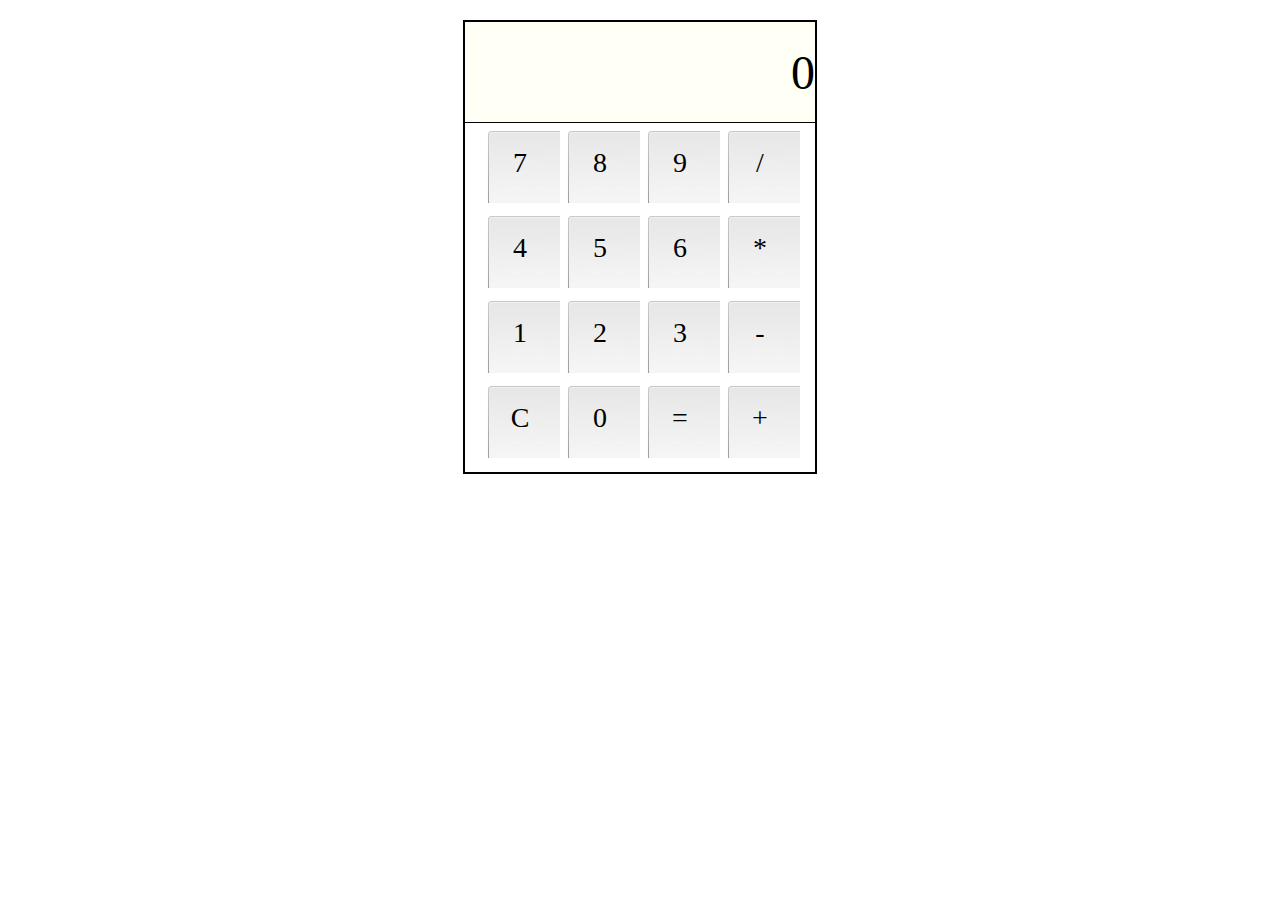
<file: HW02.11.22/index.html>
<!DOCTYPE html>
<html lang="en">
<head>
    <meta charset="UTF-8">
    <meta http-equiv="X-UA-Compatible" content="IE=edge">
    <meta name="viewport" content="width=device-width, initial-scale=1.0">
    <link rel="stylesheet" href="./css/style.css">
    <title>Document</title>
</head>
<body>
    <div class="calc">
        <div class="calc__field">0</div>
        <div class="calc__button-box">
            <button value="7" name="num">7</button>
            <button value="8" name="num">8</button>
            <button value="9" name="num">9</button>
            <button onclick="dif()">/</button>
            <button value="4" name="num">4</button>
            <button value="5" name="num">5</button>
            <button value="6" name="num">6</button>
            <button onclick="mult()">*</button>
            <button value="1" name="num">1</button>
            <button value="2" name="num">2</button>
            <button value="3" name="num">3</button>
            <button onclick="div()">-</button>
            <button onclick="clr()">C</button>
            <button value="0" iname="num">0</button>
            <button onclick="result()">=</button>
            <button onclick="sum()">+</button>
        </div>
    </div>
</body>
<script src="./js/script.js"></script>
</html>
</file>
<file: HW02.11.22/css/style.css>
* {
    margin: 0;
    padding: 0;
}

body {
    display: flex;
    justify-content: center;
    margin: 20px;
}

.calc {
    height: 450px;
    width: 350px;
    border: solid 2px black;
}

.calc__field{
    height: 100px;
    width: 100%;
    background-color: rgb(255, 255, 245);
    border-bottom: solid 1px black;
    font-size: 48px;
    display: flex;
    justify-content: flex-end;
    align-items: center;
}

.calc__button-box {
    width: 100%;
    height: 340px;
    display: flex;
    flex-wrap: wrap;
    justify-content: center;
}

button {
    background: none;
	color: inherit;
	border: none;
	padding: 0;
	font: inherit;
	cursor: pointer;
	outline: inherit;
    width: 80px;
    height: 80px;
    background-image: url("../img/key.png");
    font-size: 28px;
}
</file>
